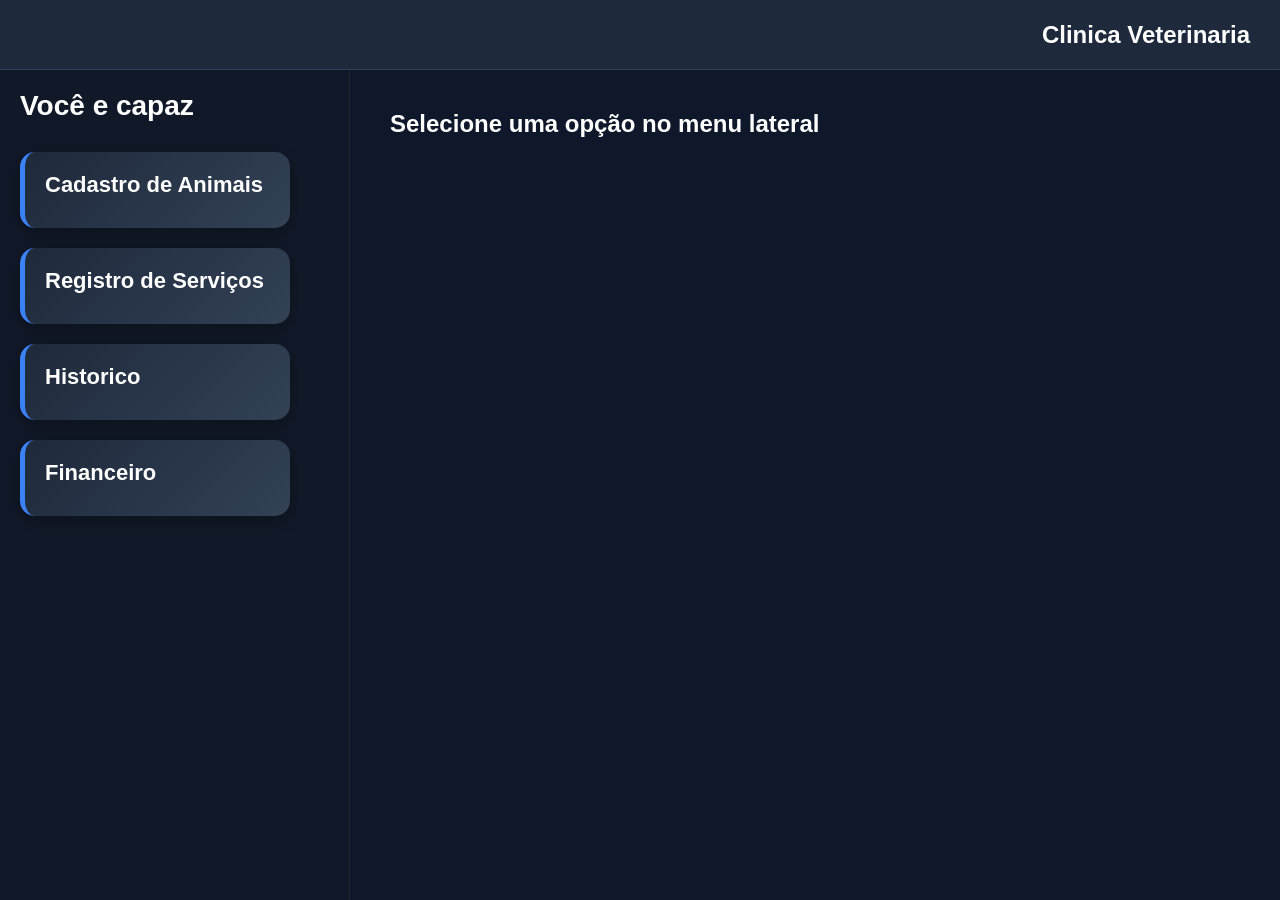
<file: meu_projeto_web/index.html>
<!DOCTYPE html>
<html lang="pt-BR">
<head>
<!-- Vanderson C de Souza - 28/05/2026 -->
    <meta charset="UTF-8">
    <meta name="viewport" content="width=device-width, initial-scale=1.0">
    <title>Dashboard</title>
    <link rel="stylesheet" href="style.css">

</head>

<body>

    <!-- =========================TOPO========================== -->
    <header class="topo">
        <div class="logo">
            Clinica Veterinaria
        </div>
    </header>

    <!-- =========================DASHBOARD========================== -->
    <div class="dashboard">

        <!-- =========================SIDEBAR========================== -->
        <nav class="sidebar">
            <h2>Você e capaz</h2>
                <div class="cards" >
                <!-- Card -->
                <div class="card" data-section="animais">
                    <h3>Cadastro de Animais</h3>
                </div>

                <!-- Card -->
                <div class="card" data-section="clientes">
                    <h3>Registro de Serviços</h3>
                </div>

                <!-- Card -->
                <div class="card" data-section="historico">
                    <h3>Historico</h3>
                </div>

                <!-- Card -->
                <div class="card" data-section="financeiro">
                    <h3>Financeiro</h3>
                </div>
            </div>
        </nav>
        <!-- ==================CONTEÚDO PRINCIPAL========================== -->
        <section class="conteudo-dashboard" id="conteudo">
            <h2>Selecione uma opção no menu lateral</h2>
            
        </section>

        
        
    </div>

    <script src="script.js"></script>

</body>
</html>
</file>
<file: meu_projeto_web/style.css>
/* =========================RESET========================= */
* {
    margin: 0;
    padding: 0;
    box-sizing: border-box;
}

/* =========================BODY========================= */
body {
    font-family: Arial, sans-serif;
    background-color: #0f172a;
    color: white;
    margin: 0;
    height: 100vh;
    overflow: auto;
}

/* =========================TOPO========================= */
.topo {
    width: 100%;
    height: 70px;
    background-color: #1e293b;
    display: flex;
    justify-content: flex-end;
    align-items: center;
    padding-right: 30px;
    border-bottom: 1px solid #334155;
    text-align: center;
}

/* =========================LOGO========================= */
.logo {
    color: white;
    font-size: 24px;
    font-weight: bold;
}

/* =========================DASHBOARD========================= */
.dashboard {
    display: flex;
    min-height: calc(100vh - 70px);
}

/* =========================SIDEBAR========================= */
.sidebar {
    width: 350px;
    min-height: calc(100vh - 70px);
    background-color: #111827;
    color: white;
    padding: 20px;
    border-right: 1px solid #1f2937;
}

/* =========================TÍTULO SIDEBAR========================= */
.sidebar h2 {
    margin-bottom: 30px;
    font-size: 28px;
}

/* =========================LISTA MENU========================= */
.sidebar ul {
    list-style: none;
}

/* =========================ITENS MENU========================= */
.sidebar li {
    padding: 15px;
    margin-bottom: 10px;
    border-radius: 10px;
    cursor: pointer;
    transition: 0.3s;
}

.sidebar li:hover {
    background-color: #1f2937;
}

/* =========================CONTEÚDO PRINCIPAL========================= */
.conteudo-dashboard {
    flex: 1;
    display: flex;
    gap: 30px;
    padding: 40px;
    background-color: #0f172a;
}

/* =========================COLUNA DOS CARDS========================= */
.cards {
    width: 270px;
    display: flex;
    flex-direction: column;
    gap: 20px;
    position: sticky;
    top: 20px;
}

/* =========================CARD MENU========================= */
.card {
    background: linear-gradient(135deg, #1e293b, #334155);
    padding: 20px;
    border-radius: 15px;
    cursor: pointer;
    box-shadow: 0px 4px 15px rgba(0,0,0,0.3);
    transition: all 0.3s ease;
    border-left: 5px solid #3b82f6;
}

/* =========================HOVER CARD========================= */
.card:hover {
    transform: translateY(-5px);
    background: linear-gradient(135deg, #334155, #475569);
    box-shadow: 0px 6px 20px rgba(50,130,246,0.6);
    border-left: 5px solid #60a5fa;
}

.card:active {
    transform: translateY(2px);
    background: linear-gradient(135deg, #1e293b, #334155);
    box-shadow: 0px 2px 8px rgba(0,0,0,0.4);
    border-left: 5px solid #2563eb;
}

/* =========================TÍTULO CARD========================= */
.card h3 {
    margin-bottom: 10px;
    font-size: 22px;
    color: white;
}

/* =========================TEXTO CARD========================= */
.card p {
    color: #cbd5e1;
    line-height: 1.5;
    font-size: 15px;
}

/* =========================CONTEÚDO CADASTRO DE ANIMAIS========================= */
.conteudo {
    padding: 30px;
    max-width: 600px;
    margin: auto;
}

form {
    display: flex;
    flex-direction: column;
    gap: 6px;
}

input, button {
    padding: 8px;
    border-radius: 8px;
    border: none;
    width: 100%;
}

button {
    background-color: #3b82f6;
    color: white;
    cursor: pointer;
    transition: 0.3s;
}

button:hover {
    background-color: #2563eb;
}
.cadastro-container {
    display: flex;
    gap: 10px;
    width: 100%;
}

.animal-management {
    display: grid;
    grid-template-columns: 1.25fr 0.75fr;
    gap: 28px;
    width: 100%;
    align-items: start;
}

.animal-form {
    background-color: #111827;
    padding: 16px 24px 14px;
    border-radius: 20px;
    border: 1px solid #334155;
    box-shadow: 0px 6px 22px rgba(0, 0, 0, 0.28);
    display: flex;
    flex-direction: column;
    justify-content: flex-start;
}

.animal-form label {
    margin-top: 4px;
    font-size: 14px;
}

.animal-form input {
    margin-top: 1px;
}

.animal-message {
    margin-bottom: 18px;
    color: #fbbf24;
    font-size: 15px;
    min-height: 22px;
}

.form-buttons {
    display: flex;
    flex-wrap: wrap;
    gap: 12px;
    align-items: center;
    margin-top: 10px;
}

.secondary-button {
    background-color: #475569;
    color: white;
    border: none;
    cursor: pointer;
    padding: 10px 16px;
    border-radius: 10px;
}

.secondary-button:hover {
    background-color: #64748b;
}

.animal-search {
    display: flex;
    flex-wrap: wrap;
    gap: 12px;
    margin: 12px 0 10px;
    align-items: center;
}

.animal-search input {
    flex: 1;
    background-color: #0f172a;
    color: white;
    border: 1px solid #334155;
    padding: 12px 14px;
    border-radius: 12px;
}

.animal-search button {
    min-width: 120px;
}

.animal-list-container {
    display: flex;
    flex-direction: column;
    gap: 18px;
}

.animal-list {
    display: flex;
    flex-direction: column;
    gap: 14px;
    margin-top: 16px;
}

.animal-item {
    background-color: #0f172a;
    border: 1px solid #334155;
    border-radius: 16px;
    padding: 18px 20px;
    display: grid;
    grid-template-columns: 1fr auto;
    gap: 16px;
    align-items: center;
}

.animal-item-info p {
    margin-bottom: 8px;
    color: #e2e8f0;
}

.animal-title {
    font-size: 18px;
    font-weight: 700;
    color: #ffffff;
    margin-bottom: 6px;
}

.animal-title span {
    font-size: 14px;
    font-weight: 400;
    color: #94a3b8;
}

.animal-actions {
    display: flex;
    flex-wrap: wrap;
    gap: 10px;
    justify-content: flex-end;
}

.animal-actions button {
    padding: 10px 16px;
    border-radius: 10px;
    border: none;
    cursor: pointer;
    font-weight: 600;
}

.animal-actions .btn-edit {
    background-color: #2563eb;
    color: #ffffff;
}

.animal-actions .btn-delete {
    background-color: #dc2626;
    color: #ffffff;
}

.form-area {
    flex: 2;
}

.resultado-area {
    flex: 1;
    background-color: #1e293b;
    padding: 20px;
    border-radius: 10px;
    box-shadow: 0px 4px 15px rgba(0,0,0,0.3);
    overflow-y: auto;
}

.historico-container {
    display: flex;
    flex-direction: column;
    gap: 10px;
    width: 100%;
}

.filtros-historico {
    display: flex;
    flex-wrap: wrap;
    gap: 20px;
    align-items: flex-end;
    background-color: #111827;
    padding: 20px;
    border-radius: 16px;
    box-shadow: 0px 4px 20px rgba(0,0,0,0.35);
    border: 1px solid #334155;
}

.filtros-historico > div {
    display: flex;
    flex-direction: column;
    gap: 8px;
    flex: 1;
    min-width: 200px;
}

.filtros-historico label {
    font-weight: 600;
    color: #cbd5e1;
}

.filtros-historico select,
.filtros-historico input {
    background-color: #0f172a;
    color: white;
    border: 1px solid #334155;
    padding: 12px 14px;
    border-radius: 12px;
}

.filtros-historico button {
    width: auto;
    min-width: 160px;
    padding: 12px 24px;
    border-radius: 12px;
}

.resultado-historico {
    display: flex;
    flex-direction: column;
    gap: 10px;
}

.resultado-area {
    width: 100%;
    background-color: #1e293b;
    padding: 10px;
    border-radius: 14px;
    box-shadow: 0px 4px 20px rgba(0,0,0,0.35);
    display: flex;
    flex-direction: column;
    gap: 8px;
    overflow-x: hidden;
}

.resultado-area h3 {
    margin-bottom: 1px;
    font-size: 18px;
    border-bottom: 2px solid #334155;
    padding-bottom: 1px;
}

.resultado-area h4 {
    margin-bottom: 1px;
    margin-top: 4px;
    font-size: 15px;
    color: #cbd5e1;
}

.resultado-area p {
    margin-bottom: 0;
    display: inline-flex;
    align-items: center;
    margin-right: 40px;
    margin-bottom: 1px;
    font-size: 14px;
    flex-wrap: wrap;
}

.resultado-area p strong {
    display: inline;
    font-weight: 600;
    margin-right: 4px;
    color: #60a5fa;
}

.info-row {
    display: flex;
    flex-wrap: wrap;
    gap: 4px;
    margin-bottom: 12px;
    align-items: center;
}

.historico-instrucao {
    background-color: #111827;
    padding: 18px 22px;
    border-radius: 14px;
    border: 1px dashed #334155;
    color: #cbd5e1;
    font-size: 16px;
}

/* =========================tabela financeira========================= */
.tabela-financeiro {
    width: 100%;
    border-collapse: collapse;
    margin-top: 20px;
}
.tabela-financeiro th, .tabela-financeiro td {
    border: 1px solid #334155;
    padding: 10px;
    text-align: left;
}
.tabela-financeiro th {
    background-color: #1e293b;
}
</file>
